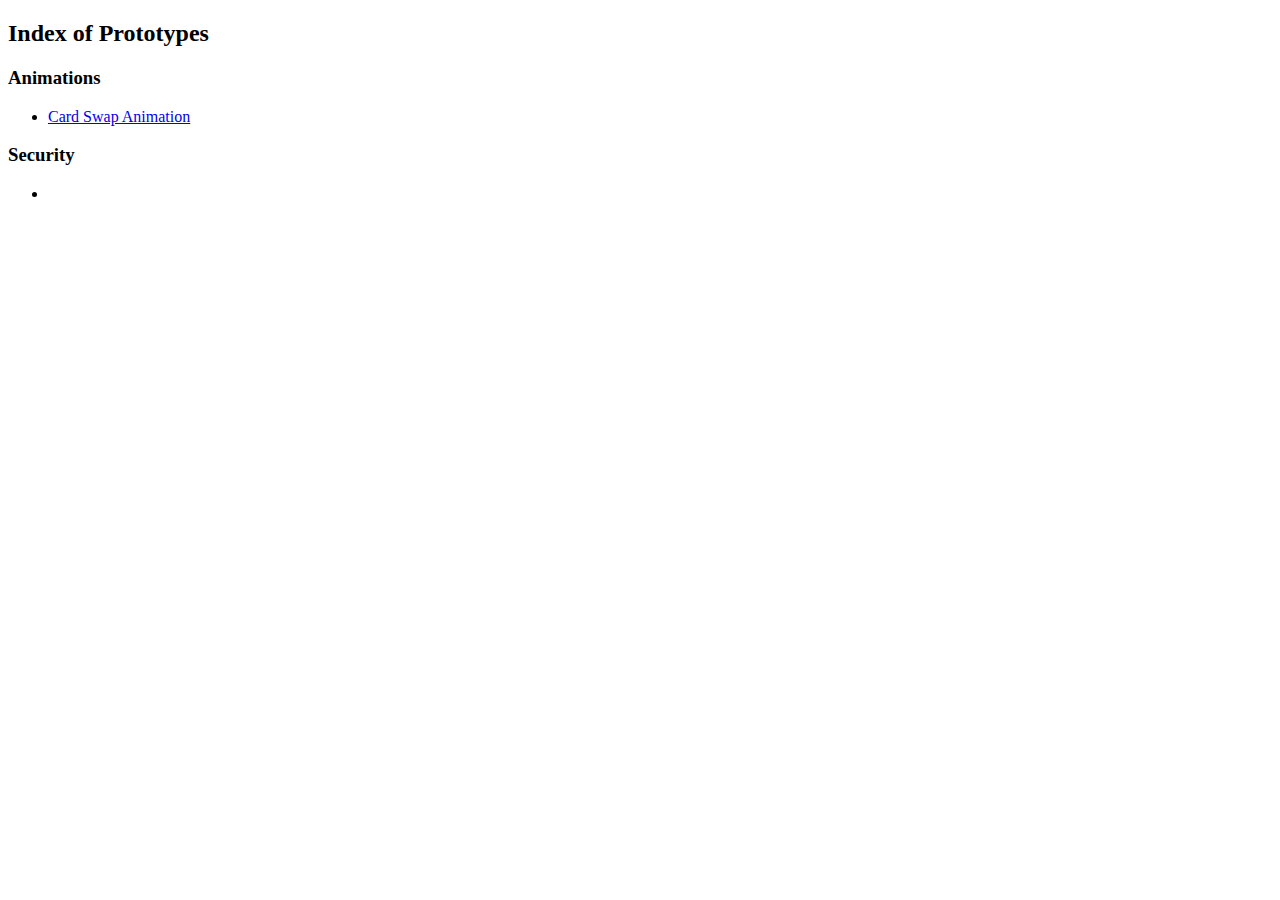
<file: src/index.html>
<!DOCTYPE html>
<html lang="en">
<head>
    <meta charset="UTF-8">
    <meta name="viewport" content="width=device-width, initial-scale=1.0">
    <title>Index Page</title>
</head>
<body>
    <h2>Index of Prototypes</h2>
    <h3>Animations</h3>
    <ul>
        <li><a href="card-swap-animate">Card Swap Animation</a></li>
    </ul>
    <h3>Security</h3>
    <ul>
        <li></li>
    </ul>
</body>
</html>
</file>
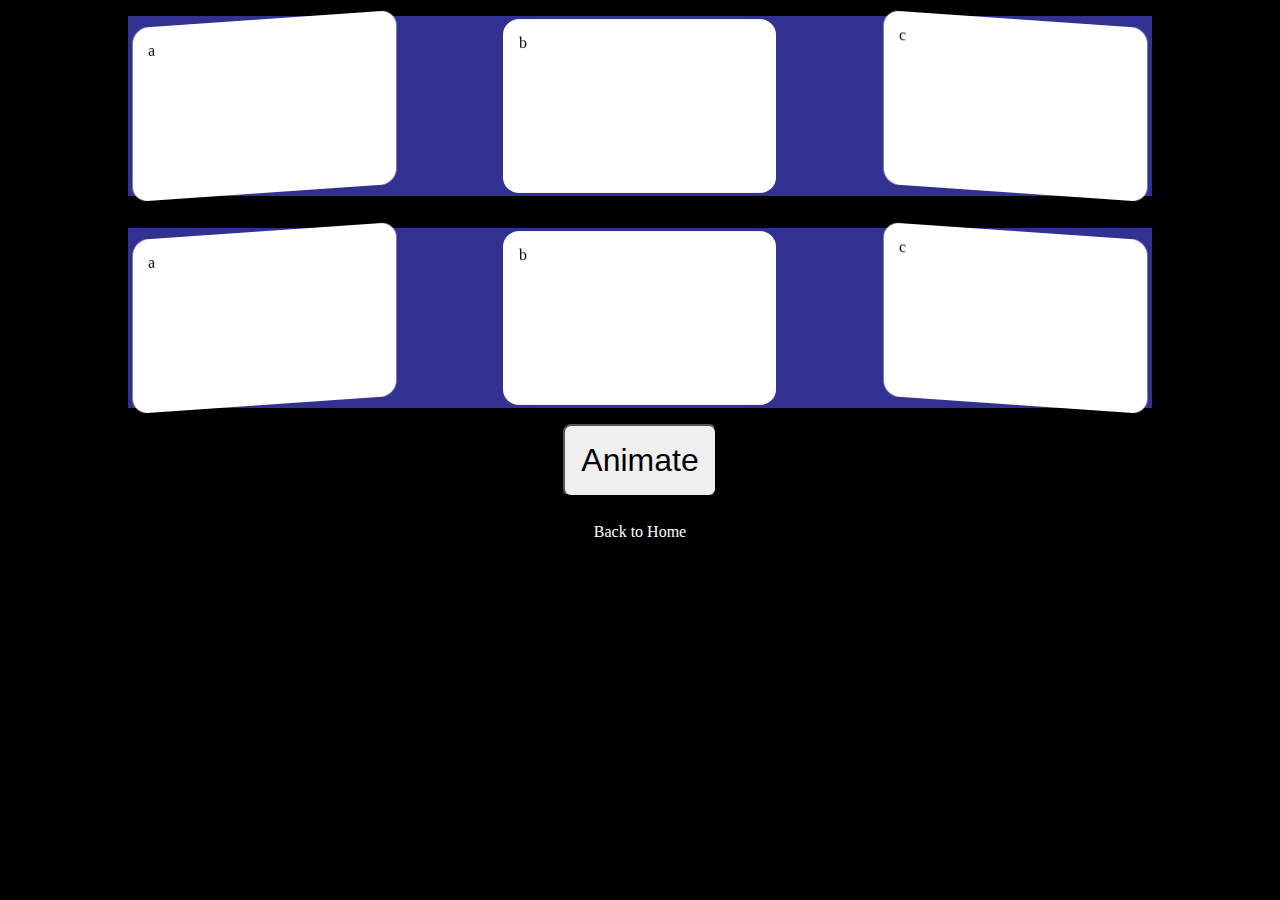
<file: src/card-swap-animate/index.html>
<!DOCTYPE html>
<html lang="en">
<head>
    <meta charset="UTF-8">
    <meta name="viewport" content="width=device-width, initial-scale=1.0">
    <title>Card Swapping Order</title>
    <link rel="stylesheet" href="index.css">
    <link rel="stylesheet" href="https://use.fontawesome.com/releases/v5.6.1/css/all.css">
    <script src="index.js" defer></script>
</head>
<body>
    <div class="content">
        <div class="card-content a">a</div>
        <div class="card-content b">b</div>
        <div class="card-content c">c</div>
    </div>
    <div class="content2">
        <div class="card-content2 a">a</div>
        <div class="card-content2 b">b</div>
        <div class="card-content2 c">c</div>
    </div>

    <div>
        <button class="btn-animate" onclick="btn_animate(); btn_animate2();">Animate</button>
    </div>
    
    <a class="home" href="../">Back to Home</a>
</body>
</html>
</file>
<file: src/card-swap-animate/index.css>
* {
    margin: 0;
    padding: 0;
    box-sizing: border-box;
}

body {
    background-color: black;
    flex-direction: column;
    align-items: center;
    justify-content: center;
    vertical-align: center;
    display: flex;
}

/* Button */
.btn-animate {
    font-size: 2rem;
    border-radius: .5rem;
    padding: 1rem;
}

/* First row of boxes */
.content {
    height: 20vh;
    width: 80%;
    background-color: rgb(49, 49, 146);
    display: flex;
    align-items: space-between;
    justify-content: space-between;
    margin: 1rem 0;
    gap: 2%;
}

.card-content:nth-child(1) {
    --rotateX: 15deg;
    --rotateY: -15deg;
}

.card-content:nth-child(2) {
    --rotateX: 15deg;
    --rotateY: 0;
}

.card-content:nth-child(3) {
    --rotateX: 15deg;
    --rotateY: 15deg;
}

.card-content {
    --opacity: 1;
    --translateX: 0;
    --translateY: 0;
    --first-translate-y: 5vh;
    --second-translate-x: 200px;
    width: calc(80% / 3);
    height: 20vh;
    background-color: white;    
    border-radius: 1rem;
    padding: 1rem;
    transition: transform 250ms, opacity 250ms;
    opacity: var(--opacity);
    transform: 
        rotateX(var(--rotateX))
        rotateY(var(--rotateY))
        translateX(var(--translateX))
        translateY(var(--translateY));
}

.card-down-animate {
    opacity: 0;
    transition: transform 250ms, opacity 250ms;
    transform: 
        translateX(0)
        translateY(var(--first-translate-y));
}

.card-right-animate {
    opacity: 1;
    transform:
        translateX(var(--second-translate-x))
        translateY(0);
}


/* Second row of boxes */
.content2 {
    height: 20vh;
    width: 80%;
    background-color: rgb(49, 49, 146);
    display: flex;
    align-items: space-between;
    justify-content: space-between;
    margin: 1rem 0;
    gap: 2%;
}


.card-content2:nth-child(1) {
    --rotateX: 15deg;
    --rotateY: -15deg;
}

.card-content2:nth-child(2) {
    --rotateX: 15deg;
    --rotateY: 0;
}

.card-content2:nth-child(3) {
    --rotateX: 15deg;
    --rotateY: 15deg;
}

.card-content2 {
    --opacity: 1;
    --translateX: 0;
    --translateY: 0;
    --first-translate-y: 5vh;
    --second-translate-x: 200px;
    width: calc(80% / 3);
    height: 20vh;
    background-color: white;
    border-radius: 1rem;
    padding: 1rem;
    opacity: var(--opacity);
    transform: 
        translateX(var(--translateX))
        translateY(var(--translateY))
        rotateX(var(--rotateX))
        rotateY(var(--rotateY))
    ;
}

.last-card-motion {
    animation: last-card-keyframes 250ms ease;
}

@keyframes last-card-keyframes {
    /* from {
        opacity: 1;
        transform: 
            translateX(0)
            translateY(0);
    } */

    to {
        opacity: 0;
        transform: 
            translateX(0)
            translateY(5vh);
    }
}

.last-card-motion2 {
    animation: last-card-keyframes2 250ms ease;
}

@keyframes last-card-keyframes2{
    from {
        opacity: 0;
        transform: 
            translateX(0)
            translateY(5vh);
    }

    /* 65% {
        opacity: 0.7;
        transform: 
            translateX(0)
            translateY(5vh)
            rotateX(calc(0.7*var(--rotateX)))
            rotateY(calc(0.7*var(--rotateY)))
        ;
    } */

    to {
        opacity: 1;
        transform: 
            translateX(0)
            translateY(0)
            rotateX(var(--rotateX))
            rotateY(var(--rotateY))
        ;
    }
}

.rest-card-motion {
    animation: rest-card-keyframes 500ms ease;
}

@keyframes rest-card-keyframes {
    from {
        transform: 
            translateX(0)
            rotateX(var(--rotateX))
            rotateY(var(--prev_rotateY))
        ;
    }
    to {
        transform: 
            translateX(var(--second-translate-x))
            rotateX(var(--rotateX))
            rotateY(var(--rotateY))
        ;
    }
}

a.home {
    color: white;
    text-decoration: none;
    padding: 2vw;
}
</file>
